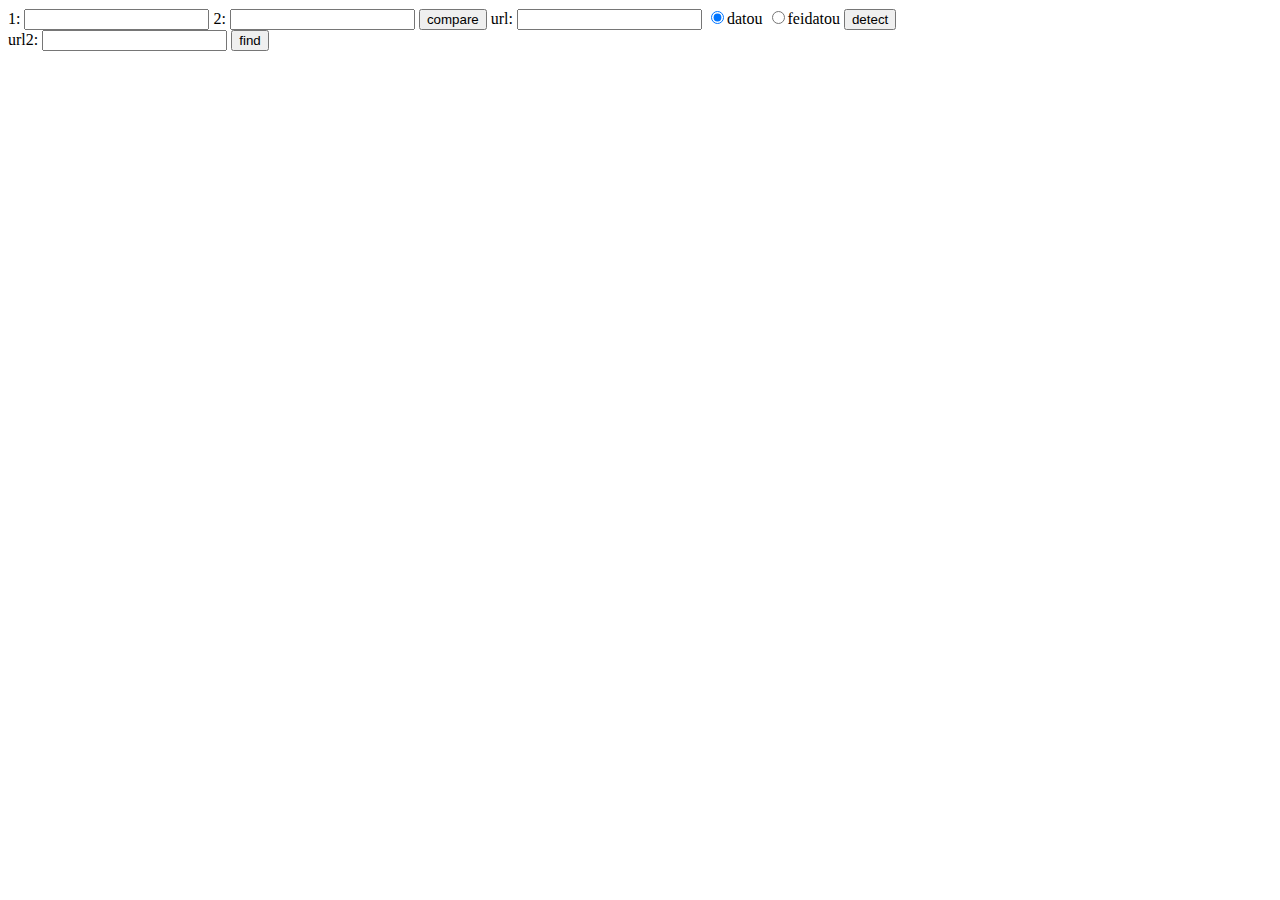
<file: youtu/1/tupian/test.html>
<!DOCTYPE html>
<html>
<head>
<meta charset="UTF-8">
<title>Insert title here</title>
</head>
<body>
<form action="http://localhost/php1/detectpic/1/tupian/sample.php" method="post">
  1: <input type="text" name="url1" />
  2: <input type="text" name="url2" />
  <input type="submit" name='request' value="compare" />
  url: <input type="text" name="urladd" />
  <input type="radio" name="isbigface" value=1 checked="checked" />datou
   <input type="radio" name="isbigface" value=0 />feidatou
  <input type="submit" name='request' value="detect" /><br />
  url2: <input type="text" name="urladd" />
  <input type="submit" name='request' value="find" />
</form>
</body>
</html>
</file>
